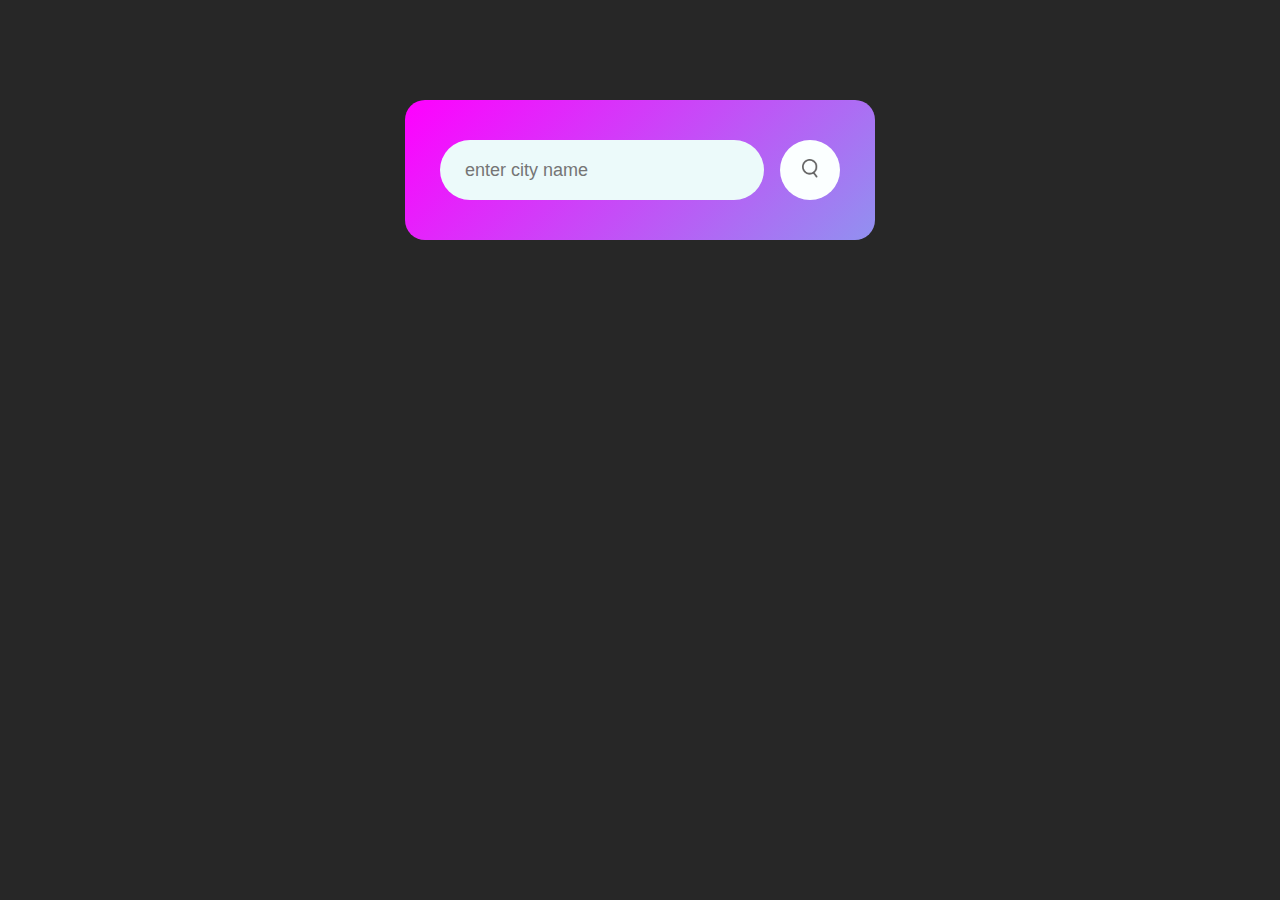
<file: index.html>
<!DOCTYPE html>
<html lang="en">
<head>
    <meta charset="UTF-8">
    <meta name="viewport" content="width=device-width, initial-scale=1.0">
    <title>Weather App</title>
    <link rel="stylesheet" href="style.css">
</head>
<body>
    <div class="card">
        <div class="search">
            <input type="text" placeholder="enter city name" spellcheck="false">
            <button><img src="search.png"></button>
        </div>
        <div class="error">
            <p>Invalid city name</p>
        </div>
        <div class="weather">
            <img src="rain.png" class="weather-icon">
            <h1 class="temp">22°C</h1>
            <h2 class="city">New York</h2>
            <div class="details">
                <div class="col">
                    <img src="humidity.png">
                    <div>
                        <p class="humidity">50%</p>
                        <p>Humidity</p>
                    </div>
                </div>
                <div class="col">
                    <img src="wind.png">
                    <div>
                        <p class="wind">15km/hr</p>
                        <p>Wind Speed</p>
                    </div>
                </div>
            </div>
        </div>
    </div>
    
    <script>

    const apiKey="eafd27e4ca55a01368ea75b97e8ddab3";
    const apiUrl="https://api.openweathermap.org/data/2.5/weather?units=metric&q=";
    
    const searchBox=document.querySelector(".search input");
    const searchBtn=document.querySelector(".search button");
    const weatherIcon=document.querySelector(".weather-icon");

    async function checkWeather(city){
        const response=await fetch(apiUrl + city + `&appid=${apiKey}`);

        if (response.status==404){
            document.querySelector(".error").style.display="block";
            document.querySelector(".weather").style.display="none";
        }else{
        
        var data =await response.json();
        console.log(data)
        document.querySelector(".city").innerHTML=data.name;
        document.querySelector(".temp").innerHTML=Math.round(data.main.temp) + "°C";
        document.querySelector(".humidity").innerHTML=data.main.humidity + "%";
        document.querySelector(".wind").innerHTML=data.wind.speed + "km/hr";

        if (data.weather[0].main=="Clouds"){
            weatherIcon.src="clouds.png";
        }
        else if (data.weather[0].main=="Clear"){
            weatherIcon.src="clear.png";
        }
        else if (data.weather[0].main=="Rain"){
            weatherIcon.src="rain.png";
        }
        else if (data.weather[0].main=="Drizzle"){
            weatherIcon.src="drizzle.png";
        }
        else if (data.weather[0].main=="Mist"){
            weatherIcon.src="mist.png";
        }
        else if (data.weather[0].main=="Snow"){
            weatherIcon.src="snow.png";
        }
    
        document.querySelector(".weather").style.display="block";
        document.querySelector(".error").style.display="none";
        
    }
}


    searchBtn.addEventListener("click",()=>{
        checkWeather(searchBox.value)
    })
 
    </script>
    
</body>
</html>
</file>
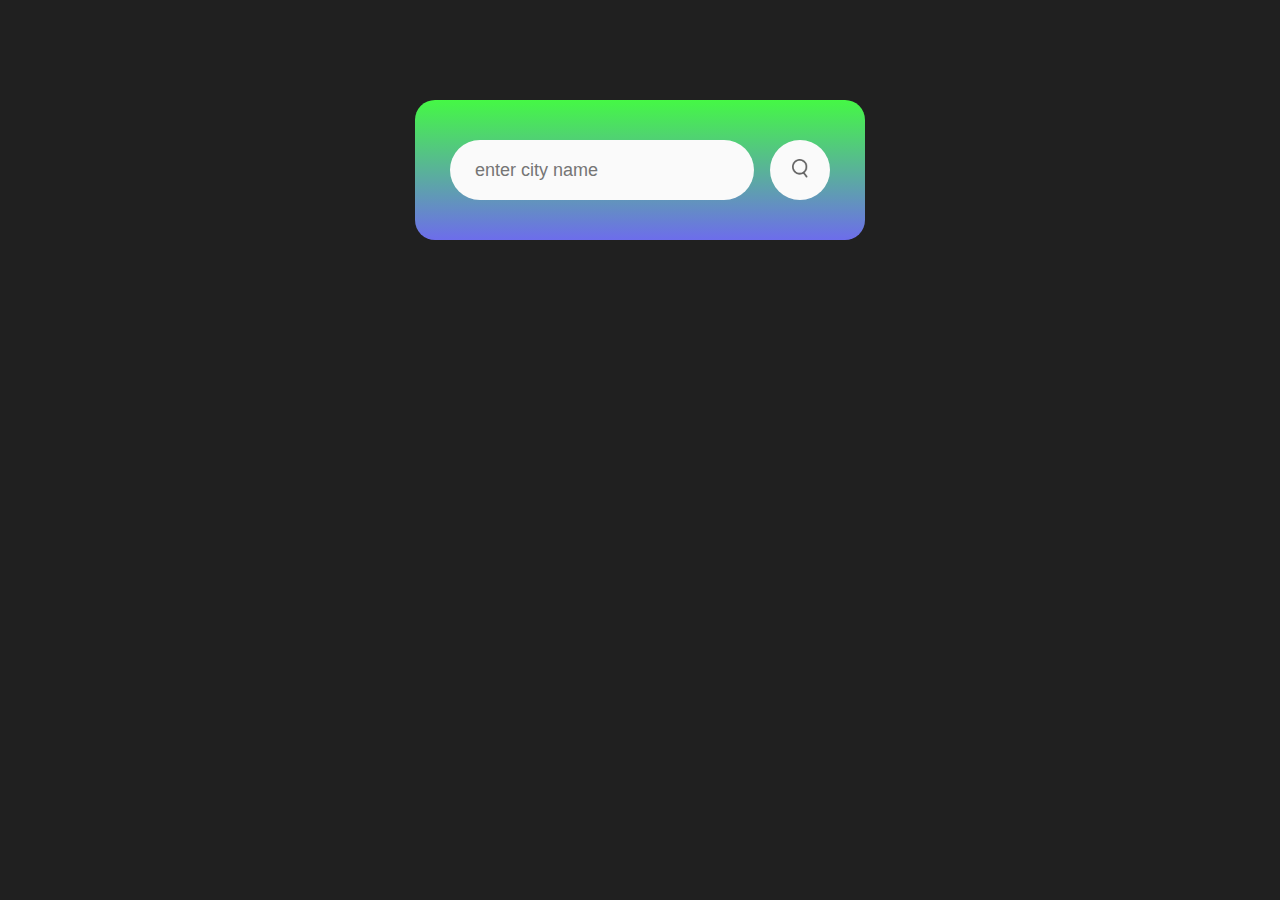
<file: index1.html>
<!DOCTYPE html>
<html lang="en">
<head>
    <meta charset="UTF-8">
    <meta name="viewport" content="width=device-width, initial-scale=1.0">
    <title>weather app</title>
    <link rel="stylesheet" href="style1.css">
</head>
<body>
    <div class="card">
        <div class="search">
            <input type="text" placeholder="enter city name" spellcheck="false">
            <button><img src="search.png"></button>
        </div>
        <div class="error">
            <p>Invalid city name</p>
        </div>
        <div class="weather">
            <img src="rain.png" alt="" class="weather-icon">
            <h1 class="temp">28°C</h1>
            <h1 class="city">New York</h1>
            <div clas="details">
                <div class="col">
                    <img src="humidity.png" alt="">
                    <div>
                        <p class="humidity">50%</p>
                        <p>Humidity</p>
                    </div>
                </div>
                <div class="col">
                    <img src="wind.png" alt="">
                    <div>
                        <p class="wind">15 km/hr</p>
                        <p>Wind speed</p>
                    </div>
                </div>
            </div>
        </div>
    </div>

    <script>
        const apiKey="eafd27e4ca55a01368ea75b97e8ddab3";
        const apiUrl="https://api.openweathermap.org/data/2.5/weather?units=metric";

        const searchBox=document.querySelector(".search input");
        const searchButton=document.querySelector(".search button");
        const weatherIcon=document.querySelector(".weather-icon");

        async function checkWeather(city){
            const response=await fetch(apiUrl+city+`&appid=${apiKey}`);
            
            if (response==404){
                document.querySelector(".error").style.display="block";
                document.querySelector(".weather").style.display="none";
            }else{
                var data=await response.json();
                console.log(data);
                document.querySelector(".city").innerHTML=data.name;
        document.querySelector(".temp").innerHTML=Math.round(data.main.temp) + "°C";
        document.querySelector(".humidity").innerHTML=data.main.humidity + "%";
        document.querySelector(".wind").innerHTML=data.wind.speed + "km/hr";

        if (data.weather[0].main=="Clouds"){
            weatherIcon.src="clouds.png";
        }
        else if (data.weather[0].main=="Clear"){
            weatherIcon.src="clear.png";
        }
        else if (data.weather[0].main=="Rain"){
            weatherIcon.src="rain.png";
        }
        else if (data.weather[0].main=="Drizzle"){
            weatherIcon.src="drizzle.png";
        }
        else if (data.weather[0].main=="Mist"){
            weatherIcon.src="mist.png";
        }
        else if (data.weather[0].main=="Snow"){
            weatherIcon.src="snow.png";
        }
    
        document.querySelector(".weather").style.display="block";
        document.querySelector(".error").style.display="none";
        
    }
}


    searchBtn.addEventListener("click",()=>{
        checkWeather(searchBox.value)
    })
    </script>
 
   </body>
</html>
</file>
<file: style.css>
*{
    margin: 0;
    padding: 0;
    font-family: "poppins",sans-serif;
    box-sizing: border-box;
}
body{
    background: rgb(39, 39, 39);
}
.card{
    width: 90%;
    max-width: 470px;
    background: linear-gradient(135deg,magenta,rgb(145, 145, 240));
    color: rgb(255, 255, 255);
    margin: 100px auto 0;
    border-radius: 20px;
    padding:40px 35px;
    text-align: center;
}
.search{
    width: 100%;
    display: flex;
    align-items: center;
    justify-content: space-between;
}
.search input{
    border: 0;
    outline: 0;
    background: rgb(236, 250, 250);
    color: rgb(90, 89, 89);
    padding: 10px 25px;
    height: 60px;
    border-radius: 30px;
    flex: 1;
    margin-right: 16px;
    font-size: 18px;
}
.search button{
    border: 0;
    outline: 0;
    background: rgb(251, 255, 255);
    border-radius: 50%;
    width: 60px;
    height:60px ;
    cursor: pointer;
}
.search button img{
    width: 16px;
}
.weather-icon{
    width: 170px;
    margin-top: 30px;
}
.weather h1{
    font-size: 80px;
    font-weight: 500;
}
.weather h2{
    font-size: 45px;
    font-weight: 400;
    margin-top: -10px;
}
.details{
    display: flex;
    align-items: center;
    justify-content: space-between;
    padding: 0 20px;
    margin-top: 50px;
}
.col{
    display: flex;
    align-items: center;
    text-align: left;
}
.col img{
    width: 40px;
    margin-right: 10px;
}
.humidity,.wind{
    font-size: 28px;
    margin-top: -6px;
}
.weather{
    display: none;
}
.error{
    text-align: left;
    margin-left: 10px;
    margin-top: 10px;
    font-size: 14px;
    display: none;
}
</file>
<file: style1.css>
*{
    margin: 0;
    padding: 0;
    font-family: "poppins",sans-serif;
    box-sizing: border-box;
}
body{
    background-color: rgb(32, 32, 32);
}
.card{
    width: 90%;
    max-width: 450px;
    background: linear-gradient(rgb(69, 248, 69),rgb(109, 109, 235));
    color: white;
    margin: 100px auto 0;
    border-radius: 20px;
    padding: 40px 35px;
    text-align: center;
}
.search{
    width: 100%;
    display: flex;
    align-items: center;
    justify-content: center;
}
.search input{
    border: 0;
    outline: 0;
    background: rgb(250, 250, 250);
    color: rgb(102, 100, 100);
    padding: 10px 25px;
    height: 60px;
    border-radius: 30px;
    flex: 1;
    margin-right: 16px;
    font-size: 18px;
}
.search button{
    border: 0;
    outline: 0;
    background-color: rgb(250, 250, 250);
    border-radius: 50%;
    width: 60px;
    height: 60px;
    cursor: pointer;
}
.search button img{
    width: 16px;
}
.weather-icon{
    width: 170px;
    margin-top: 30px;
}
.weather h1{
    font-size: 80px;
    font-weight: 500;
}
.weather h2{
    font-size: 45px;
    font-weight: 400;
    margin-top: -10px;
}
.details{
    display: flex;
    align-items: center;
    justify-content: space-between;
    padding: 0 20px;
    margin-top: 50px;
}
.col{
    display: flex;
    align-items: center;
    text-align: left;
}
.col img{
    width: 40px;
    margin-right: 10px;
}
.humidity,.wind{
    font-size: 28px;
    margin-top: -6px;
}
.weather{
    display: none;
}
.error{
    text-align: left;
    margin-left: 10px;
    margin-top: 10px;
    font-size: 14px;
    display: none;
}
</file>
